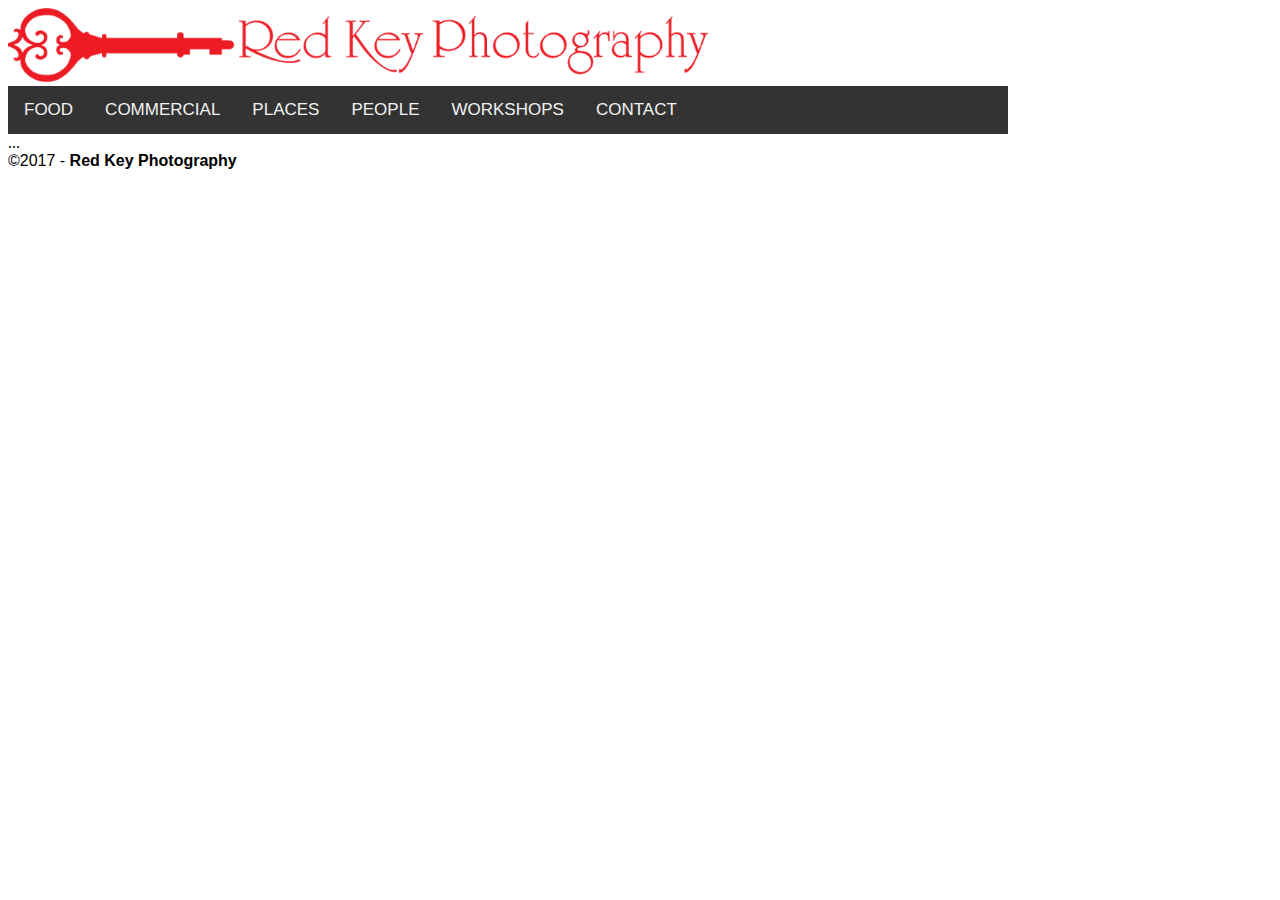
<file: index.html>
<!doctype html>
<html>
<head>
<meta charset="utf-8">
<meta http-equiv="X-UA-Compatible" content="IE=edge">
<meta name="viewport" content="width=device-width, initial-scale=1">
<title>Red Key Photography</title>
<link href="style.css" rel="stylesheet" type="text/css">
<script src="https://ajax.googleapis.com/ajax/libs/jquery/1.11.1/jquery.min.js"></script>
</head>
<body>
<div class="container">
  <header>
    <div class="primary_header">
      <img src="Images/KEY.png" class="primary_header">
    </div>
      <div class="topnav" id="myTopnav">
  			<a href="food.html">FOOD</a>
		  	<a href="Commercial.html">COMMERCIAL</a>
			<a href="Places.html">PLACES</a>
			<a href="People.html">PEOPLE</a>
			<a href="Workshops.html">WORKSHOPS</a>
			<a href="Contact.html">CONTACT</a>
			</div> 
  </header>
 
<div id="cp_widget_9a07d269-de01-4125-bb38-2547814a84f7">...</div><script type="text/javascript">
var cpo = []; cpo["_object"] ="cp_widget_9a07d269-de01-4125-bb38-2547814a84f7"; cpo["_fid"] = "A4GAvB-87v_t";
var _cpmp = _cpmp || []; _cpmp.push(cpo);
(function() { var cp = document.createElement("script"); cp.type = "text/javascript";
cp.async = true; cp.src = "//www.cincopa.com/media-platform/runtime/libasync.js";
var c = document.getElementsByTagName("script")[0];
c.parentNode.insertBefore(cp, c); })(); </script><noscript></noscript>
 
  <footer class="footer">
    <div class="copyright">&copy;2017 - <strong>Red Key Photography</strong></div>
  </footer>
</div>
</body>
</html>
</file>
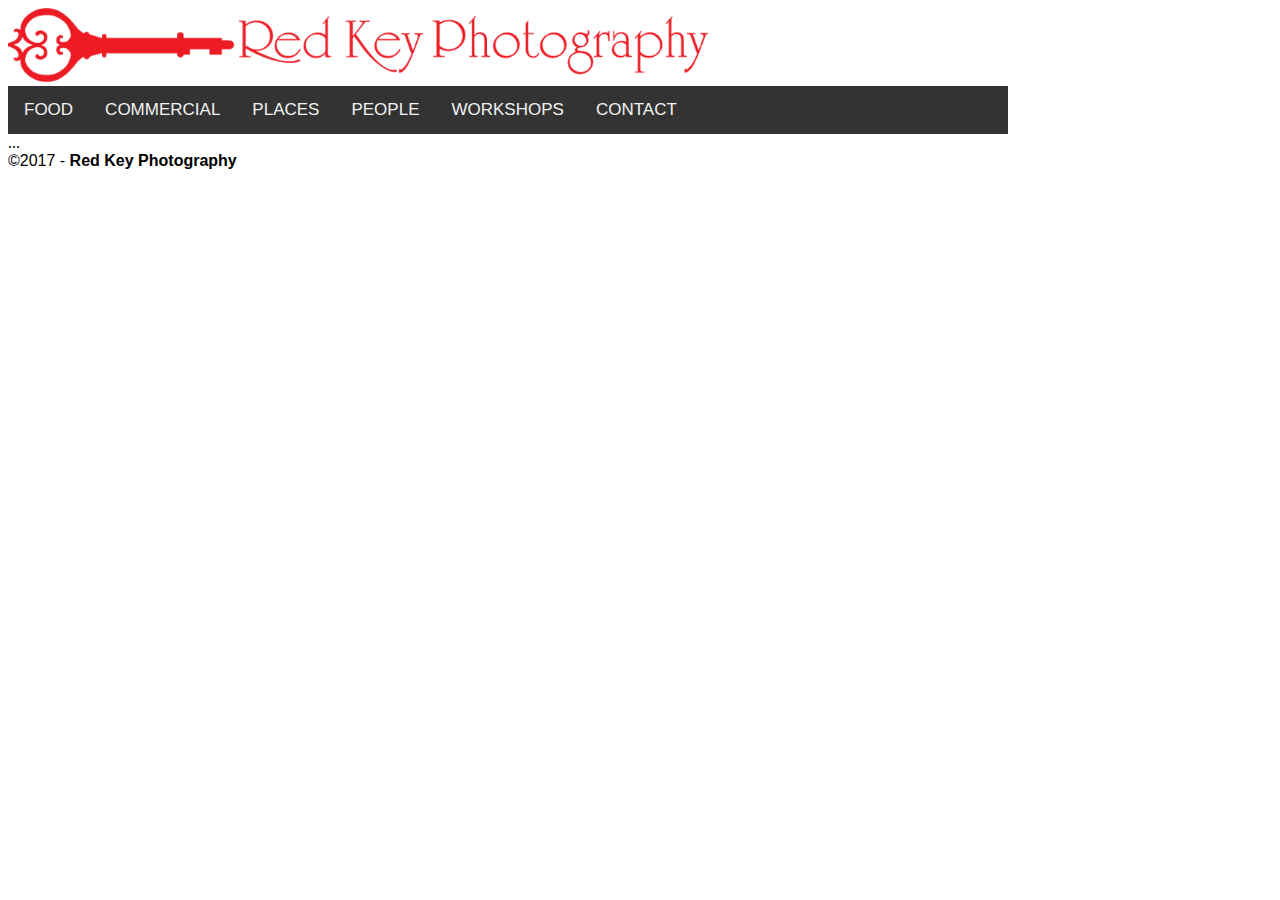
<file: Commercial.html>
<!doctype html>
<html>
<head>
<meta charset="utf-8">
<meta http-equiv="X-UA-Compatible" content="IE=edge">
<meta name="viewport" content="width=device-width, initial-scale=1">
<title>Red Key Photography</title>
<link href="style.css" rel="stylesheet" type="text/css">
<script src="https://ajax.googleapis.com/ajax/libs/jquery/1.11.1/jquery.min.js"></script>
</head>
<body>
<div class="container">
  <header>
    <div class="primary_header">
      <img src="Images/KEY.png" class="primary_header">
    </div>
      <div class="topnav" id="myTopnav">
  			<a href="food.html">FOOD</a>
		  	<a href="Commercial.html">COMMERCIAL</a>
			<a href="Places.html">PLACES</a>
			<a href="People.html">PEOPLE</a>
			<a href="Workshops.html">WORKSHOPS</a>
			<a href="Contact.html">CONTACT</a>
			</div> 
  </header>
 
 <div id="cp_widget_d7ac5b4c-819a-46ac-9726-775a08b98f17">...</div><script type="text/javascript">
var cpo = []; cpo["_object"] ="cp_widget_d7ac5b4c-819a-46ac-9726-775a08b98f17"; cpo["_fid"] = "A4KA_Cuv7n-q";
var _cpmp = _cpmp || []; _cpmp.push(cpo);
(function() { var cp = document.createElement("script"); cp.type = "text/javascript";
cp.async = true; cp.src = "//www.cincopa.com/media-platform/runtime/libasync.js";
var c = document.getElementsByTagName("script")[0];
c.parentNode.insertBefore(cp, c); })(); </script><noscript></noscript>
 
  <footer class="footer">
    <div class="copyright">&copy;2017 - <strong>Red Key Photography</strong></div>
  </footer>
</div>
</body>
</html>
</file>
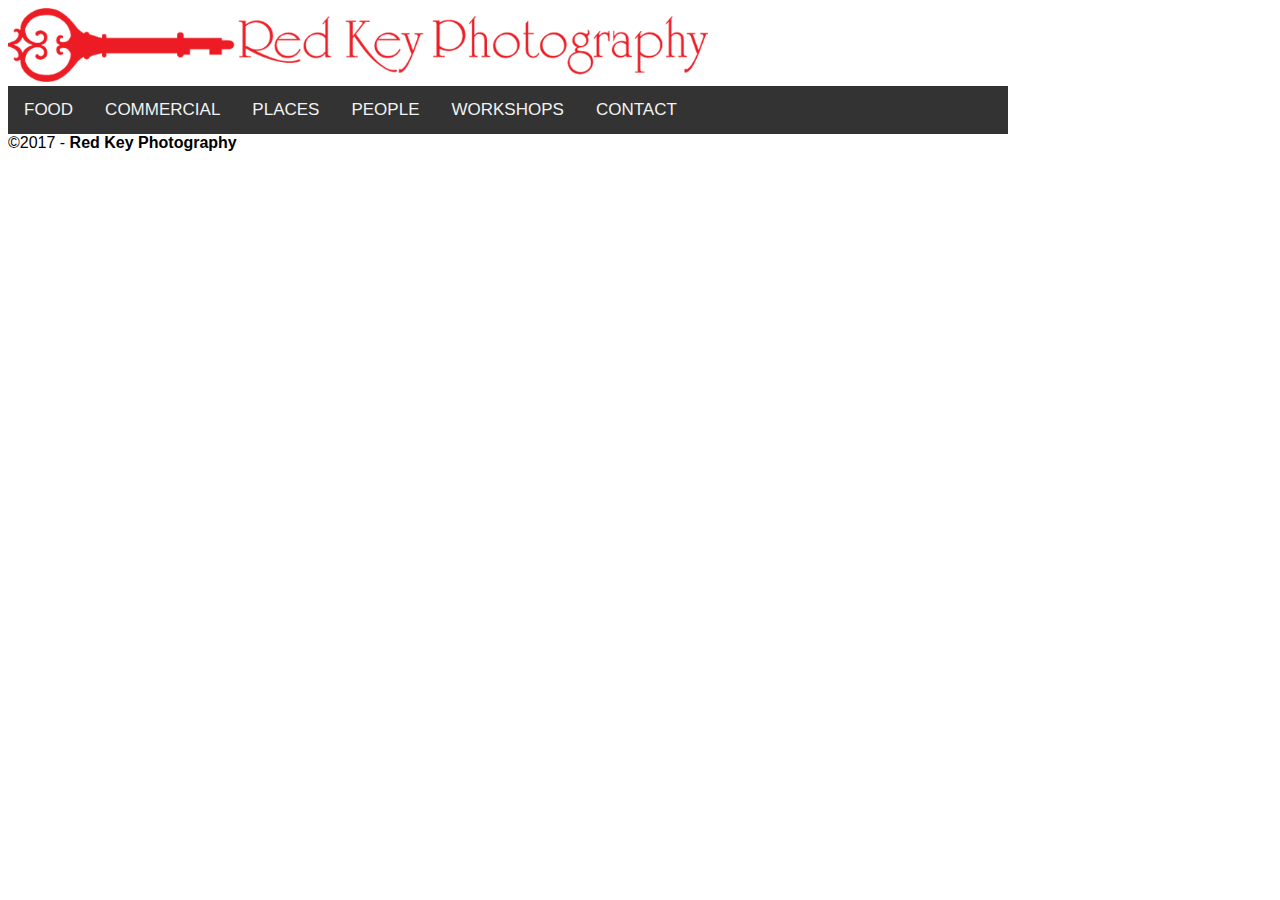
<file: Contact.html>
<!doctype html>
<html>
<head>
<meta charset="utf-8">
<meta http-equiv="X-UA-Compatible" content="IE=edge">
<meta name="viewport" content="width=device-width, initial-scale=1">
<title>Red Key Photography</title>
<link href="style.css" rel="stylesheet" type="text/css">
<script src="https://ajax.googleapis.com/ajax/libs/jquery/1.11.1/jquery.min.js"></script>
</head>
<body>
<div class="container">
  <header>
    <div class="primary_header">
      <img src="Images/KEY.png" class="primary_header">
    </div>
      <div class="topnav" id="myTopnav">
  			<a href="food.html">FOOD</a>
		  	<a href="Commercial.html">COMMERCIAL</a>
			<a href="Places.html">PLACES</a>
			<a href="People.html">PEOPLE</a>
			<a href="Workshops.html">WORKSHOPS</a>
			<a href="Contact.html">CONTACT</a>
			</div> 
  </header>
 
 
 
  <footer class="footer">
    <div class="copyright">&copy;2017 - <strong>Red Key Photography</strong></div>
  </footer>
</div>
</body>
</html>
</file>
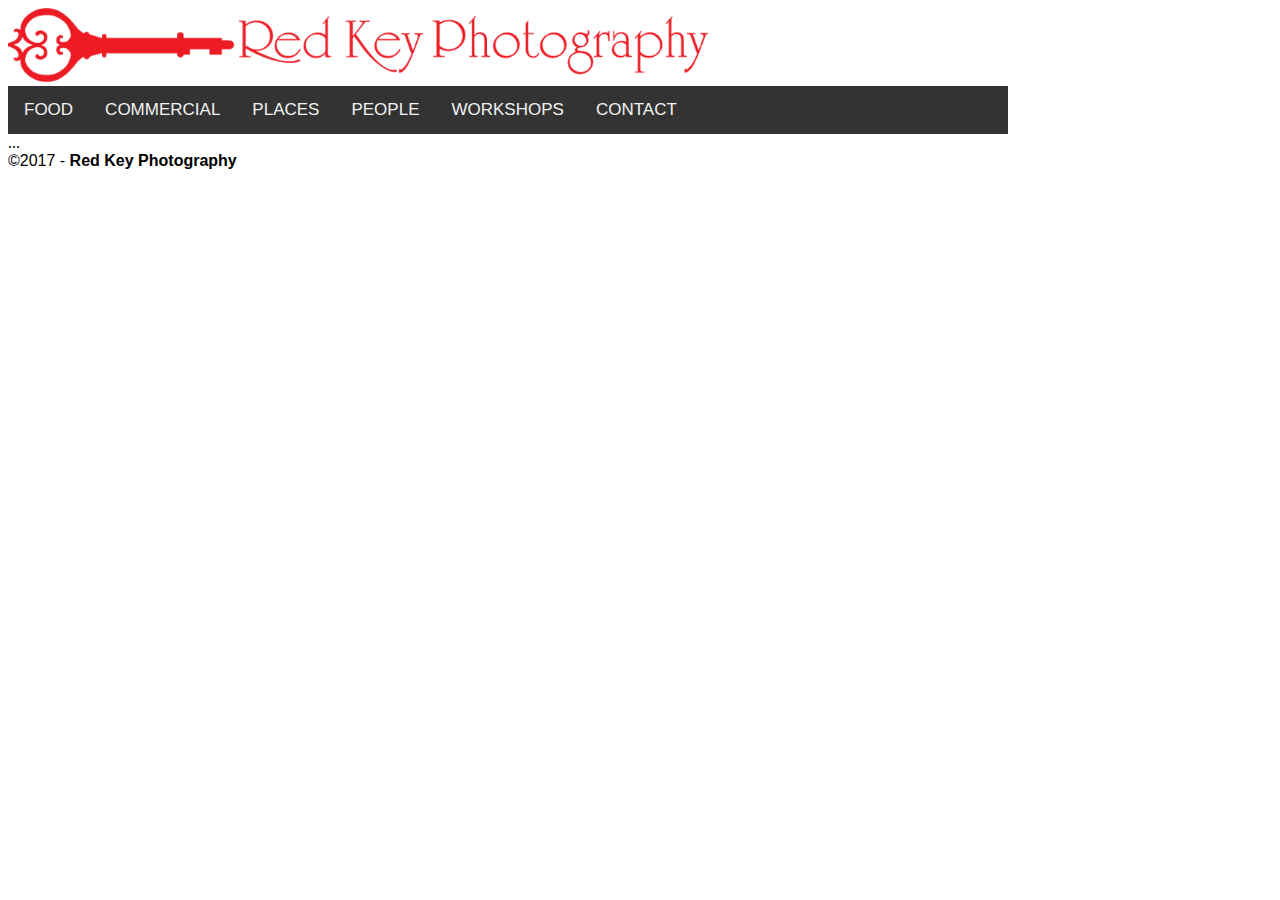
<file: food.html>
<!doctype html>
<html>
<head>
<meta charset="utf-8">
<meta http-equiv="X-UA-Compatible" content="IE=edge">
<meta name="viewport" content="width=device-width, initial-scale=1">
<title>Red Key Photography</title>
<link href="style.css" rel="stylesheet" type="text/css">
<script src="https://ajax.googleapis.com/ajax/libs/jquery/1.11.1/jquery.min.js"></script>
</head>
<body>
<div class="container">
  <header>
    <div class="primary_header">
      <img src="Images/KEY.png" class="primary_header">
    </div>
      <div class="topnav" id="myTopnav">
  			<a href="food.html">FOOD</a>
		  	<a href="Commercial.html">COMMERCIAL</a>
			<a href="Places.html">PLACES</a>
			<a href="People.html">PEOPLE</a>
			<a href="Workshops.html">WORKSHOPS</a>
			<a href="Contact.html">CONTACT</a>
			</div> 
  </header>
 
<div id="cp_widget_213a5ec1-0768-4156-b32c-57f5381e7aa2">...</div><script type="text/javascript">
var cpo = []; cpo["_object"] ="cp_widget_213a5ec1-0768-4156-b32c-57f5381e7aa2"; cpo["_fid"] = "AEPA5AeP7fAl";
var _cpmp = _cpmp || []; _cpmp.push(cpo);
(function() { var cp = document.createElement("script"); cp.type = "text/javascript";
cp.async = true; cp.src = "//www.cincopa.com/media-platform/runtime/libasync.js";
var c = document.getElementsByTagName("script")[0];
c.parentNode.insertBefore(cp, c); })(); </script><noscript></noscript>
 
  <footer class="footer">
    <div class="copyright">&copy;2017 - <strong>Red Key Photography</strong></div>
  </footer>
</div>
</body>
</html>
</file>
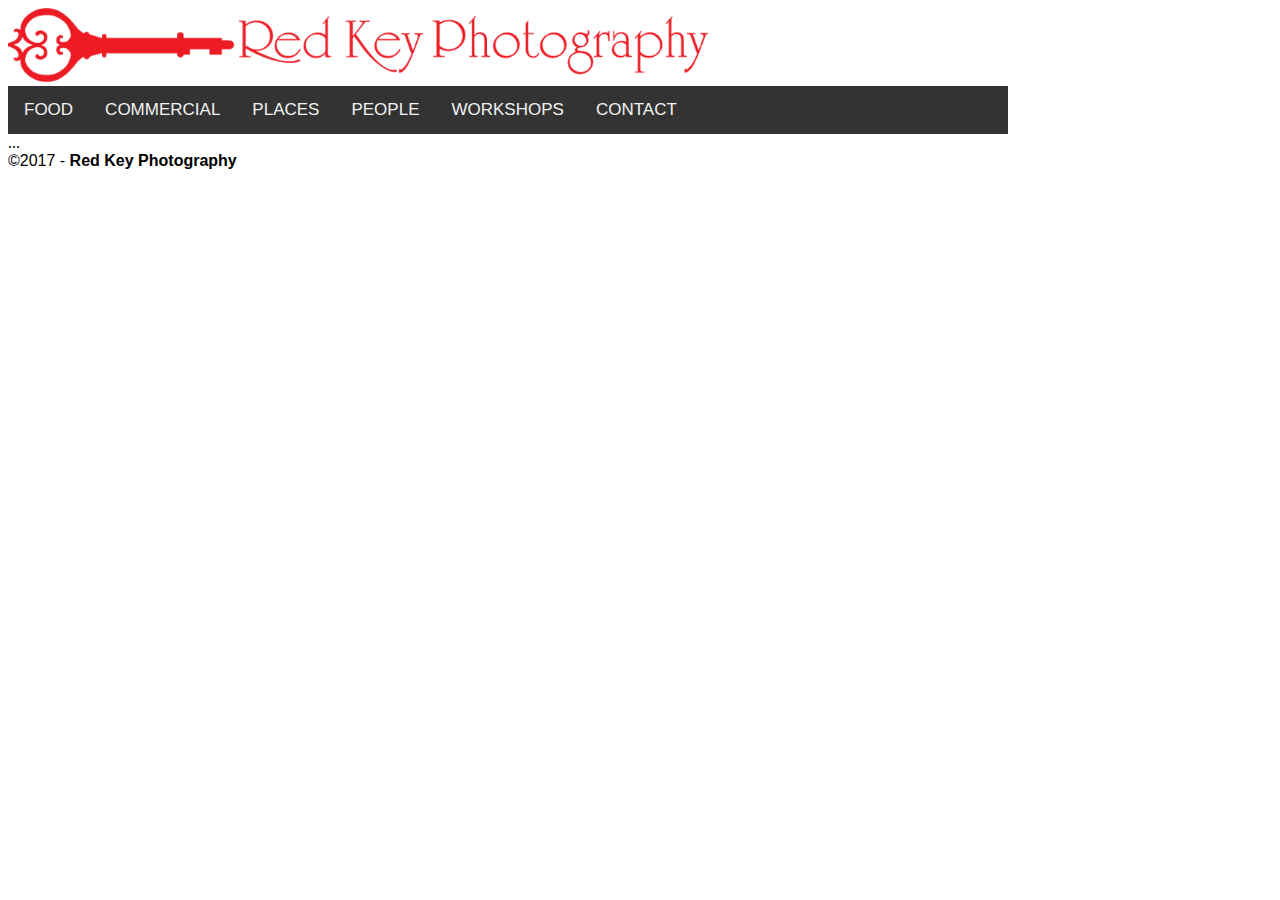
<file: People.html>
<!doctype html>
<html>
<head>
<meta charset="utf-8">
<meta http-equiv="X-UA-Compatible" content="IE=edge">
<meta name="viewport" content="width=device-width, initial-scale=1">
<title>Red Key Photography</title>
<link href="style.css" rel="stylesheet" type="text/css">
<script src="https://ajax.googleapis.com/ajax/libs/jquery/1.11.1/jquery.min.js"></script>
</head>
<body>
<div class="container">
  <header>
    <div class="primary_header">
      <img src="Images/KEY.png" class="primary_header">
    </div>
      <div class="topnav" id="myTopnav">
  			<a href="food.html">FOOD</a>
		  	<a href="Commercial.html">COMMERCIAL</a>
			<a href="Places.html">PLACES</a>
			<a href="People.html">PEOPLE</a>
			<a href="Workshops.html">WORKSHOPS</a>
			<a href="Contact.html">CONTACT</a>
			</div> 
  </header>
 
 <div id="cp_widget_ba05947f-6056-4d31-ace2-1e5c2078bb5c">...</div><script type="text/javascript">
var cpo = []; cpo["_object"] ="cp_widget_ba05947f-6056-4d31-ace2-1e5c2078bb5c"; cpo["_fid"] = "A0IAVDuM7fDq";
var _cpmp = _cpmp || []; _cpmp.push(cpo);
(function() { var cp = document.createElement("script"); cp.type = "text/javascript";
cp.async = true; cp.src = "//www.cincopa.com/media-platform/runtime/libasync.js";
var c = document.getElementsByTagName("script")[0];
c.parentNode.insertBefore(cp, c); })(); </script><noscript></noscript>
 
  <footer class="footer">
    <div class="copyright">&copy;2017 - <strong>Red Key Photography</strong></div>
  </footer>
</div>
</body>
</html>
</file>
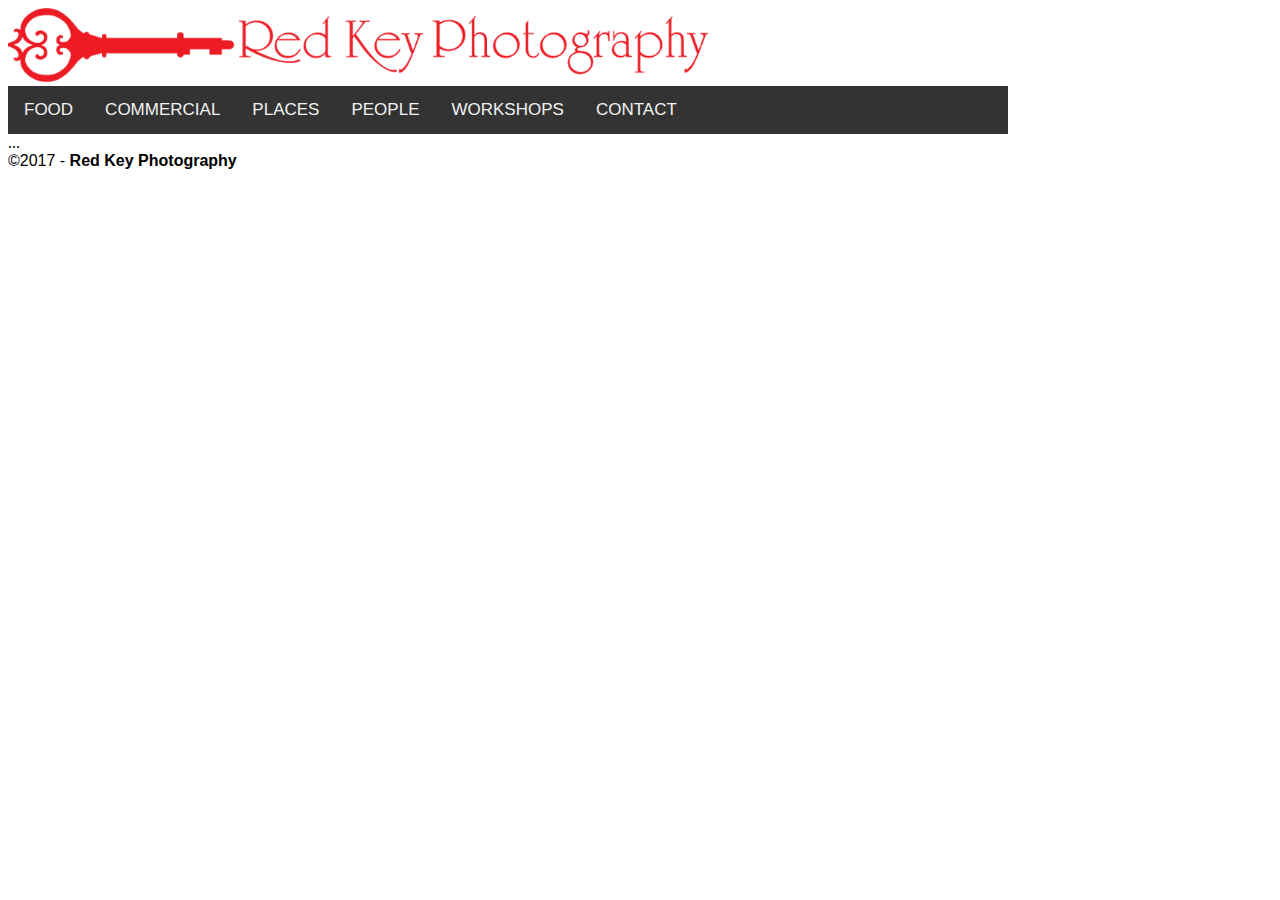
<file: Places.html>
<!doctype html>
<html>
<head>
<meta charset="utf-8">
<meta http-equiv="X-UA-Compatible" content="IE=edge">
<meta name="viewport" content="width=device-width, initial-scale=1">
<title>Red Key Photography</title>
<link href="style.css" rel="stylesheet" type="text/css">
<script src="https://ajax.googleapis.com/ajax/libs/jquery/1.11.1/jquery.min.js"></script>
</head>
<body>
<div class="container">
  <header>
    <div class="primary_header">
      <img src="Images/KEY.png" class="primary_header">
    </div>
      <div class="topnav" id="myTopnav">
  			<a href="food.html">FOOD</a>
		  	<a href="Commercial.html">COMMERCIAL</a>
			<a href="Places.html">PLACES</a>
			<a href="People.html">PEOPLE</a>
			<a href="Workshops.html">WORKSHOPS</a>
			<a href="Contact.html">CONTACT</a>
			</div> 
  </header>
 
	<div id="cp_widget_f53c953f-1153-4f0a-bd5c-b0d15194b43b">...</div><script type="text/javascript">
	var cpo = []; cpo["_object"] ="cp_widget_f53c953f-1153-4f0a-bd5c-b0d15194b43b"; cpo["_fid"] = "AQHANCeF7jhq";
	var _cpmp = _cpmp || []; _cpmp.push(cpo);
	(function() { var cp = document.createElement("script"); cp.type = "text/javascript";
	cp.async = true; cp.src = "//www.cincopa.com/media-platform/runtime/libasync.js";
	var c = document.getElementsByTagName("script")[0];
	c.parentNode.insertBefore(cp, c); })(); </script><noscript></noscript>

  <footer class="footer">
    <div class="copyright">&copy;2017 - <strong>Red Key Photography</strong></div>
  </footer>
</div>
</body>
</html>
</file>
<file: style.css>
/* Add a black background color to the top navigation */
.topnav {
    background-color: #333;
    overflow: hidden;
	width: 1000px;
}

/* Style the links inside the navigation bar */
.topnav a {
    float: left;
    display: block;
    color: #f2f2f2;
    text-align: center;
    padding: 14px 16px;
    text-decoration: none;
    font-size: 17px;
	font-family: Century Gothic, sans-serif;
}

/* Change the color of links on hover */
.topnav a:hover {
    background-color: #ddd;
    color: black;
}

/* Add a color to the active/current link */
.topnav a.active {
    background-color: #4CAF50;
    color: white;
}

.primary_header {
	font-family: Century Gothic, sans-serif;
	width: 700px;
}

.container {
    		max-width: 1500px;
    		margin: auto;
		}

.footer {
	font-family: Century Gothic, sans-serif;
	clear: both;
}
</file>
